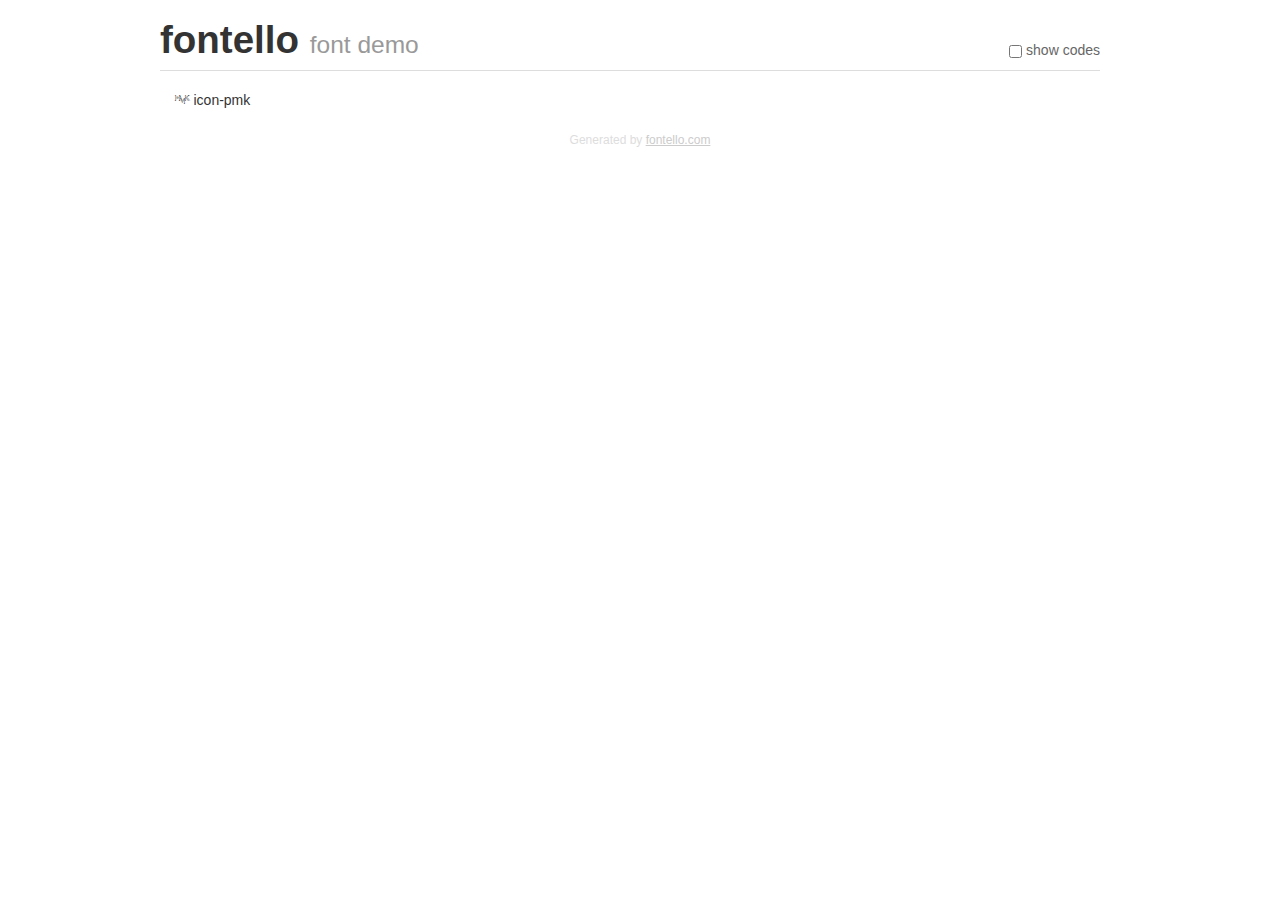
<file: assets/img/logo/pmk logo/demo.html>
<!DOCTYPE html>
<html>
  <head>
  <!--[if lt IE 9]><script language="javascript" type="text/javascript" src="//html5shim.googlecode.com/svn/trunk/html5.js"></script><![endif]-->
  <meta charset="UTF-8">
  <style>
    html {
      font-size: 100%;
      -webkit-text-size-adjust: 100%;
      -ms-text-size-adjust: 100%;
    }
    a:focus {
      outline: thin dotted #333;
      outline: 5px auto -webkit-focus-ring-color;
      outline-offset: -2px;
    }
    a:hover,
    a:active {
      outline: 0;
    }
    input {
      margin: 0;
      font-size: 100%;
      vertical-align: middle;
      *overflow: visible;
      line-height: normal;
    }
    input::-moz-focus-inner {
      padding: 0;
      border: 0;
    }
    body {
      margin: 0;
      font-family: "Helvetica Neue", Helvetica, Arial, sans-serif;
      font-size: 14px;
      line-height: 20px;
      color: #333;
      background-color: #fff;
    }
    a {
      color: #08c;
      text-decoration: none;
    }
    a:hover {
      color: #005580;
      text-decoration: underline;
    }
    .row {
      margin-left: -20px;
      *zoom: 1;
    }
    .row:before,
    .row:after {
      display: table;
      content: "";
      line-height: 0;
    }
    .row:after {
      clear: both;
    }
    .span3 {
      float: left;
      min-height: 1px;
      margin-left: 20px;
      width: 220px;
    }
    .container {
      width: 940px;
      margin-right: auto;
      margin-left: auto;
      *zoom: 1;
    }
    .container:before,
    .container:after {
      display: table;
      content: "";
      line-height: 0;
    }
    .container:after {
      clear: both;
    }
    small {
      font-size: 85%;
    }
    h1 {
      margin: 10px 0;
      font-family: inherit;
      font-weight: bold;
      line-height: 20px;
      color: inherit;
      text-rendering: optimizelegibility;
      line-height: 40px;
      font-size: 38.5px;
    }
    h1 small {
      font-weight: normal;
      line-height: 1;
      color: #999;
      font-size: 24.5px;
    }

    body {
      margin-top: 90px;
    }
    .header {
      position: fixed;
      top: 0;
      left: 50%;
      margin-left: -480px;
      background-color: #fff;
      border-bottom: 1px solid #ddd;
      padding-top: 10px;
      z-index: 10;
    }
    .footer {
      color: #ddd;
      font-size: 12px;
      text-align: center;
      margin-top: 20px;
    }
    .footer a {
      color: #ccc;
      text-decoration: underline;
    }
    .the-icons {
      font-size: 14px;
      line-height: 24px;
    }
    .switch {
      position: absolute;
      right: 0;
      bottom: 10px;
      color: #666;
    }
    .switch input {
      margin-right: 0.3em;
    }
    .codesOn .i-name {
      display: none;
    }
    .codesOn .i-code {
      display: inline;
    }
    .i-code {
      display: none;
    }
    @font-face {
      font-family: 'fontello';
      src: url('./font/fontello.eot?76401434');
      src: url('./font/fontello.eot?76401434#iefix') format('embedded-opentype'),
           url('./font/fontello.woff?76401434') format('woff'),
           url('./font/fontello.ttf?76401434') format('truetype'),
           url('./font/fontello.svg?76401434#fontello') format('svg');
      font-weight: normal;
      font-style: normal;
    }
    .demo-icon {
      font-family: "fontello";
      font-style: normal;
      font-weight: normal;
      speak: never;
     
      display: inline-block;
      text-decoration: inherit;
      width: 1em;
      margin-right: .2em;
      text-align: center;
      /* opacity: .8; */
     
      /* For safety - reset parent styles, that can break glyph codes*/
      font-variant: normal;
      text-transform: none;
     
      /* fix buttons height, for twitter bootstrap */
      line-height: 1em;
     
      /* Animation center compensation - margins should be symmetric */
      /* remove if not needed */
      margin-left: .2em;
     
      /* You can be more comfortable with increased icons size */
      /* font-size: 120%; */
     
      /* Font smoothing. That was taken from TWBS */
      -webkit-font-smoothing: antialiased;
      -moz-osx-font-smoothing: grayscale;
     
      /* Uncomment for 3D effect */
      /* text-shadow: 1px 1px 1px rgba(127, 127, 127, 0.3); */
    }
    </style>
    <link rel="stylesheet" href="css/animation.css"><!--[if IE 7]><link rel="stylesheet" href="css/" + font.fontname + "-ie7.css"><![endif]-->
    <script>
      function toggleCodes(on) {
        var obj = document.getElementById('icons');
      
        if (on) {
          obj.className += ' codesOn';
        } else {
          obj.className = obj.className.replace(' codesOn', '');
        }
      }
    </script>
  </head>
  <body>
    <div class="container header">
      <h1>fontello <small>font demo</small></h1>
      <label class="switch">
        <input type="checkbox" onclick="toggleCodes(this.checked)">show codes
      </label>
    </div>
    <div class="container" id="icons">
      <div class="row">
        <div class="span3" title="Code: 0xe800">
          <i class="demo-icon icon-pmk">&#xe800;</i> <span class="i-name">icon-pmk</span><span class="i-code">0xe800</span>
        </div>
      </div>
    </div>
    <div class="container footer">Generated by <a href="https://fontello.com">fontello.com</a></div>
  </body>
</html>
</file>
<file: assets/img/logo/pmk logo/css/animation.css>
/*
   Animation example, for spinners
*/
.animate-spin {
  -moz-animation: spin 2s infinite linear;
  -o-animation: spin 2s infinite linear;
  -webkit-animation: spin 2s infinite linear;
  animation: spin 2s infinite linear;
  display: inline-block;
}
@-moz-keyframes spin {
  0% {
    -moz-transform: rotate(0deg);
    -o-transform: rotate(0deg);
    -webkit-transform: rotate(0deg);
    transform: rotate(0deg);
  }

  100% {
    -moz-transform: rotate(359deg);
    -o-transform: rotate(359deg);
    -webkit-transform: rotate(359deg);
    transform: rotate(359deg);
  }
}
@-webkit-keyframes spin {
  0% {
    -moz-transform: rotate(0deg);
    -o-transform: rotate(0deg);
    -webkit-transform: rotate(0deg);
    transform: rotate(0deg);
  }

  100% {
    -moz-transform: rotate(359deg);
    -o-transform: rotate(359deg);
    -webkit-transform: rotate(359deg);
    transform: rotate(359deg);
  }
}
@-o-keyframes spin {
  0% {
    -moz-transform: rotate(0deg);
    -o-transform: rotate(0deg);
    -webkit-transform: rotate(0deg);
    transform: rotate(0deg);
  }

  100% {
    -moz-transform: rotate(359deg);
    -o-transform: rotate(359deg);
    -webkit-transform: rotate(359deg);
    transform: rotate(359deg);
  }
}
@-ms-keyframes spin {
  0% {
    -moz-transform: rotate(0deg);
    -o-transform: rotate(0deg);
    -webkit-transform: rotate(0deg);
    transform: rotate(0deg);
  }

  100% {
    -moz-transform: rotate(359deg);
    -o-transform: rotate(359deg);
    -webkit-transform: rotate(359deg);
    transform: rotate(359deg);
  }
}
@keyframes spin {
  0% {
    -moz-transform: rotate(0deg);
    -o-transform: rotate(0deg);
    -webkit-transform: rotate(0deg);
    transform: rotate(0deg);
  }

  100% {
    -moz-transform: rotate(359deg);
    -o-transform: rotate(359deg);
    -webkit-transform: rotate(359deg);
    transform: rotate(359deg);
  }
}
</file>
